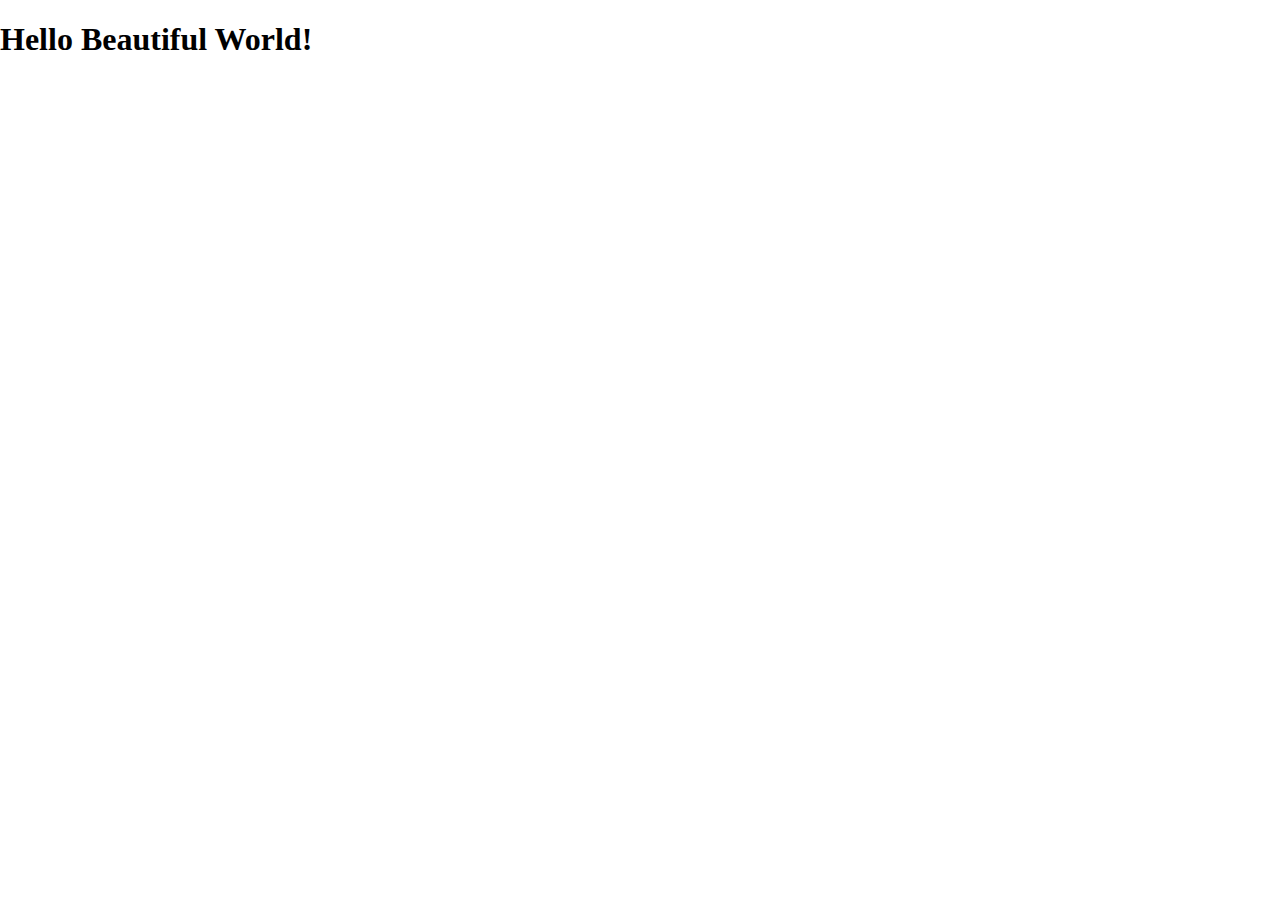
<file: test.html>
<!DOCTYPE html>
<html lang="en">
<head>
    <meta charset="UTF-8">
    <meta name="viewport" content="width=device-width, initial-scale=1.0">
    <title>Black Background Page</title>
    <link rel="stylesheet" href="styles.css">
</head>
<div>
    <h1>Hello Beautiful World!</h1>
  </div>
</html>
</file>
<file: styles.css>
@font-face {
    font-family: 'Super Smash TV';
    src: url('Super Smash TV.ttf') format('truetype');
}

body, html {
    margin: 0;
    padding: 0;
    height: 100%;
    overflow: hidden;
}

.background-image {
    background-image:url('background.jpeg');
    background-position: center;
    background-size: contain;
    background-repeat: repeat;
    height: 100vh;
    position: relative;
}

.center-image {
    position: absolute;
    top: 50%;
    left: 50%;
    text-align: center;
    transform: translate(-50%, -50%);
}

.center-image img {
    max-width: 100%;
    max-height: 100%;
}

.text-title {
    mix-blend-mode: color-dodge;
    position: absolute;
    top: -3.5%; 
    left: 40%;
    transform: translateX(-50%);
    color: #d8d8d8;
    font-size: 5rem;
    font-family: 'Super Smash TV', sans-serif;
    letter-spacing: 2px;
}

.text-bio {
    position: absolute;
    top: 25%; 
    left: 73%;
    transform: translateX(-50%);
    width: 25%;
    color: #d8d8d8;
    font-size: 1.8rem;
    font-family: 'Super Smash TV', sans-serif;
    letter-spacing: 2px;
    line-height: 1.2;
}

.text-menu {
    position: absolute;
    top: 23.5%; 
    left: 35%;
    transform: translateX(-50%);
    color: #d8d8d8;
    font-size: 3.5rem;  
    font-family: 'Super Smash TV', sans-serif;
    letter-spacing: 2px;
    mix-blend-mode: screen;
}

.text-menu a {
    color: #d8d8d8;
    text-decoration: none;
    mix-blend-mode: screen;
}

.page-menu {
    position: absolute;
    top: 70%; 
    left: 65%;
    transform: translateX(-50%);
    color: #d8d8d8;
    font-size: 3.5rem;  
    font-family: 'Super Smash TV', sans-serif;
    letter-spacing: 2px;
    mix-blend-mode: screen;
}

.page-menu a {
    color: #d8d8d8;
    text-decoration: none;
    mix-blend-mode: screen;
}

.social-menu {
    position: absolute;
    top: 20%; 
    left: 70%;
    transform: translateX(-50%);
    color: #d8d8d8;
    font-size: 3.5rem;  
    font-family: 'Super Smash TV', sans-serif;
    letter-spacing: 2px;
    mix-blend-mode: screen;
}

.social-menu a {
    color: #d8d8d8;
    text-decoration: none;
    mix-blend-mode: screen;
}

/*
div{
    background-image:url('https://images.unsplash.com/photo-1517670972079-a58c8d6c0af8?ixlib=rb-1.2.1&ixid=MXwxMjA3fDB8MHxwaG90by1wYWdlfHx8fGVufDB8fHw%3D&auto=format&fit=crop&w=1950&q=80');
    background-position:0 53%;
    background-size:cover;
    height:500px;
    padding:40px;
    display:flex;
    align-items:center;
  }
  
  h1{
    mix-blend-mode:screen;
    font-size:80px;
    text-align:center;
    background-color:white;
    width:800px;
    margin: 20px auto;
  }
</file>
